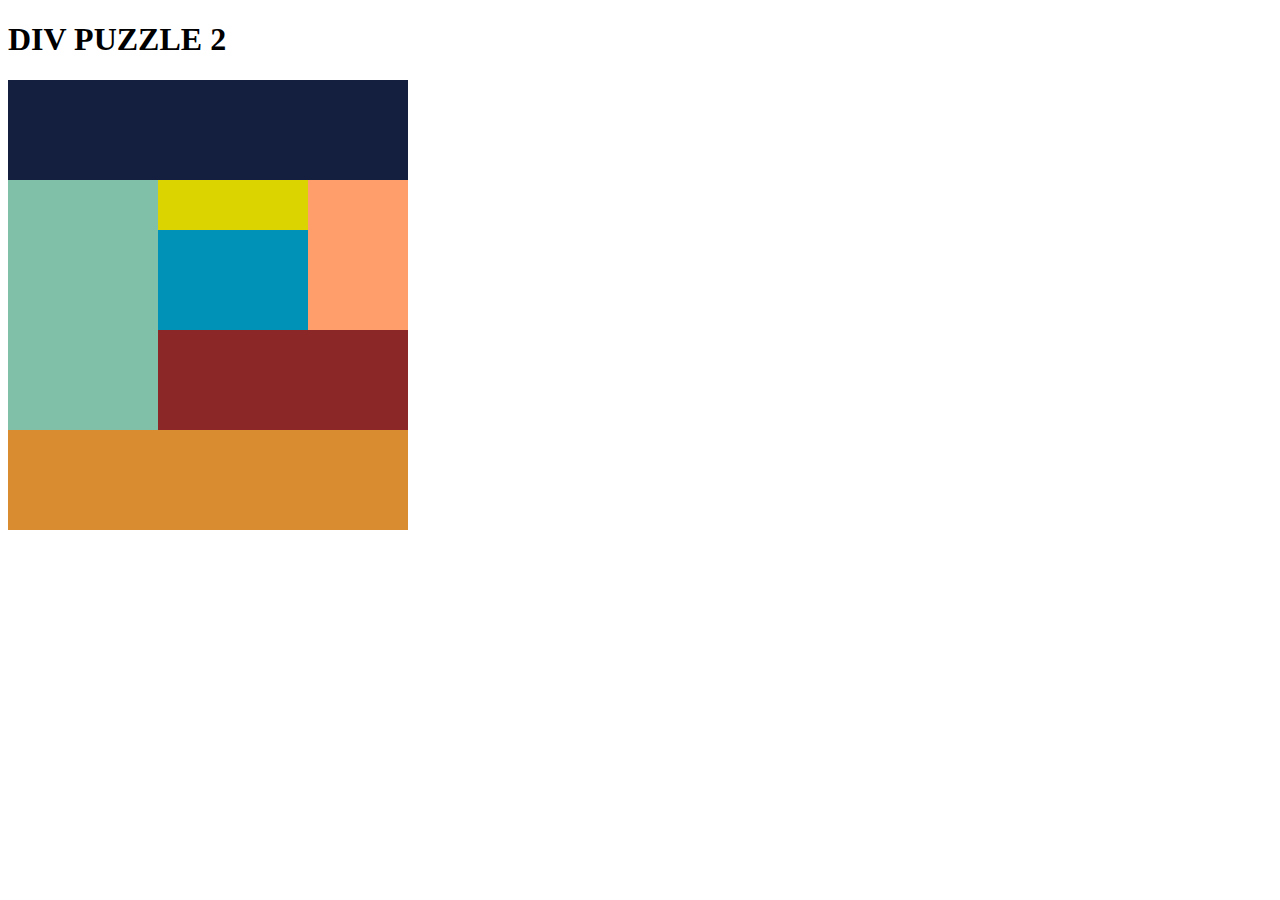
<file: 1-1/DIV PUZZLE 2/index.html>
<!DOCTYPE html>
<html lang="en">
<head>
    <meta charset="UTF-8">
    <meta http-equiv="X-UA-Compatible" content="IE=edge">
    <meta name="viewport" content="width=device-width,initial-scale=1.0,minimum-scale=1.0">
    <link rel="stylesheet" href="css/style.css">
    <title>Document</title>
</head>
<body>
    <h1>DIV PUZZLE 2</h1>
    <div class="header"></div>
    <div class="main">
        <div class="left"></div>
        <div class="right">
            <div class="right-item-1"></div> 
            <div class="right-item-2"></div>
            <div class="right-item-3"></div>
            <div class="right-item-4"></div>
        </div>
    </div>
    <div class="footer"></div>
</body>
</html>
</file>
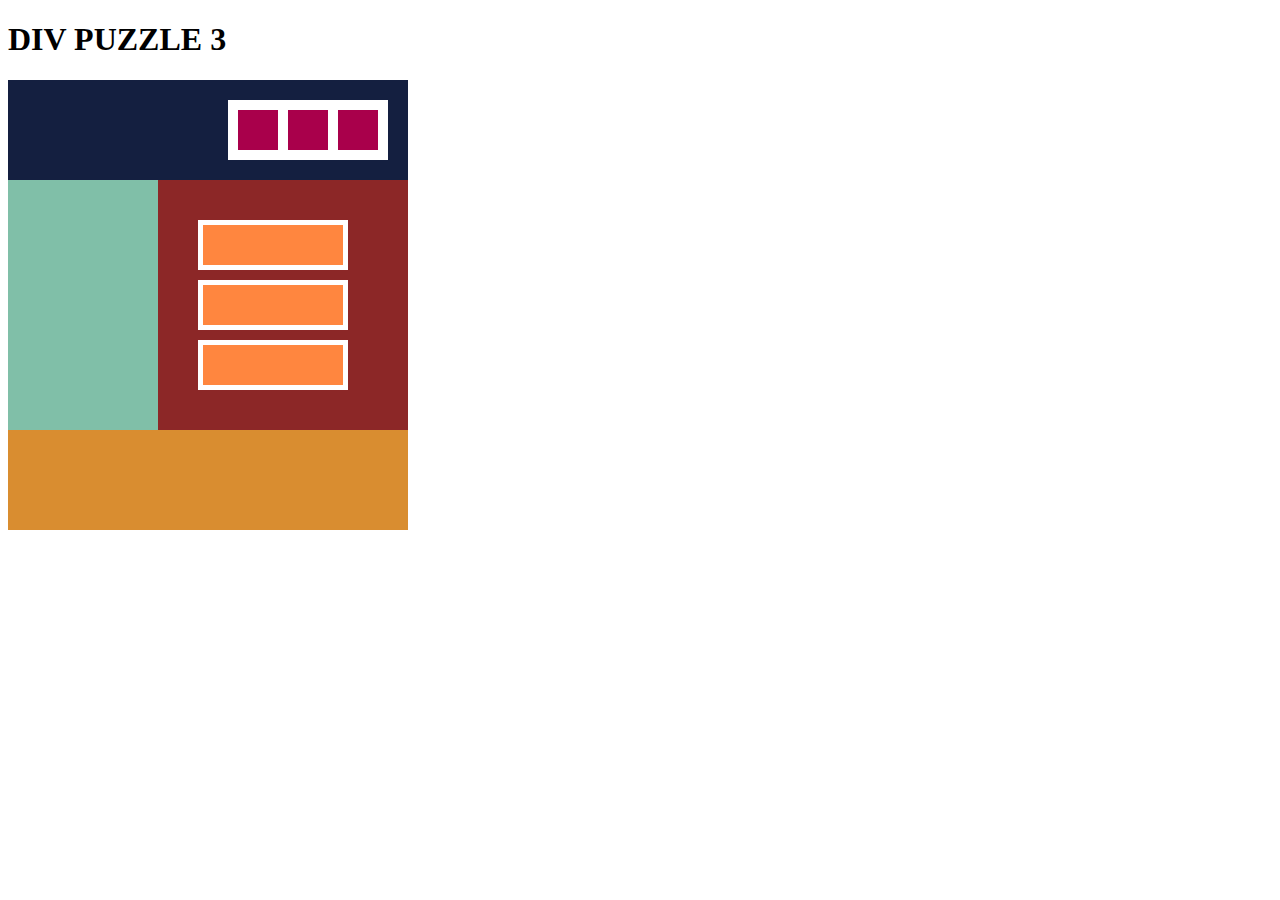
<file: 1/DIV PUZZLE 3/index.html>
<!DOCTYPE html>
<html lang="en">
<head>
    <meta charset="UTF-8">
    <meta http-equiv="X-UA-Compatible" content="IE=edge">
    <meta name="viewport" content="width=device-width,initial-scale=1.0,minimum-scale=1.0">
    <link rel="stylesheet" href="css/style.css">
    <title>Document</title>
</head>
<body>
    <h1>DIV PUZZLE 3</h1>
    <div class="header">
        <div class="header-box">
            <div class="header-item"></div> 
            <div class="header-item"></div>
            <div class="header-item"></div>
        </div>
    </div>
    <div class="main">
        <div class="left"></div>
        <div class="right">
            <div class="right-box">
                <div class="right-item"></div> 
                <div class="right-item"></div>
                <div class="right-item"></div>
            </div> 
        </div>
    </div>
    <div class="footer"></div>
</body>
</html>
</file>
<file: 1-1/DIV PUZZLE 2/css/style.css>
.header {
    width: 400px; 
    height: 100px;
    background-color: #141f40;
}
.main { 
    width: 400px;
}
.left {
    height: 250px;
    width: 150px;
    background-color: #80bfa8;
    float: left;
}
.right {
    float: right;
}
.right-item-1 {
    width: 100px;
    height: 150px;
    background-color: #ff9e6b;
    float: right;
}
.right-item-2 {
    height: 50px;
    width: 150px;
    background-color: #dbd400;
}
.right-item-3 {
    height: 100px;
    width: 150px;
    background-color: #0093b7;
}
.right-item-4 {
    height: 100px;
    width: 250px;
    background-color: #8c2727;
}
.footer {
    height: 100px;
    width: 400px; 
    background: #d98d30;
    clear: both;
}

/* 767pxまで */
@media screen and (max-width: 767px) {
    .header, .main, .footer { 
        width: 300px;
    }
    .left {
        width: 100px;
    }
    .right-item-1 {
        width: 75px;
    }
    .right-item-2, .right-item-3 {
        width: 125px;
    }
    .right-item-4 {
        width: 200px;
    }
}

/* 479pxまで */
@media screen and (max-width: 479px) {
    .main, .header, .footer,
    .left, .right,
    .right-item-1, .right-item-2, .right-item-3, .right-item-4 {
        width: 150px;
    }
    .left, .right-item-1 {
        height: 100px;
    }
    .right-item-2 {
        clear: both;
    }
}
</file>
<file: 1/DIV PUZZLE 3/css/style.css>
.header {
    width: 400px; 
    height: 100px;
    background-color: #141f40;
}
.header-box {
    width: 160px;
    height: 60px;
    background-color: #ffffff;
    margin: 20px;
    float: right;
}
.header-item {
    width: 40px;
    height: 40px;
    background-color: #a9004b;
    margin: 10px 0 10px 10px;
    float: left;
}
.main { 
    width: 400px;
}
.left {
    width: 150px;
    height: 250px;
    background-color: #80bfa8;
    float: left;
}
.right {
    width: 250px;
    height: 250px;
    background-color: #8c2727;
    float: right;
}
.right-box {
    margin: 40px 60px 40px 40px;
}
.right-item {
    width: 140px;
    height: 40px;
    background-color: #ff863f;
    border: 5px solid #ffffff;
    margin: 0 0 10px;
}
.footer {
    width: 400px;  
    height: 100px;
    background: #d98d30;
    clear: both;
}

/* 479pxまで */
@media screen and (max-width: 479px) {
    .header, .main, .footer,
    .left, .right {
        width: 200px;
    }
    .header {
        height: 200px;
    }
    .header-box {
        width: 60px;
        height: 160px;
        margin: 20px 70px;
    }
    .header-item {
        margin: 10px 10px 0 10px;
    }
    .left {
        height: 100px;
    }
    .right {
        height: 210px;
    }
    .right-box {
        margin: 20px 30px;
    }
    .right-item {
        width: 130px;
    }
}
</file>
